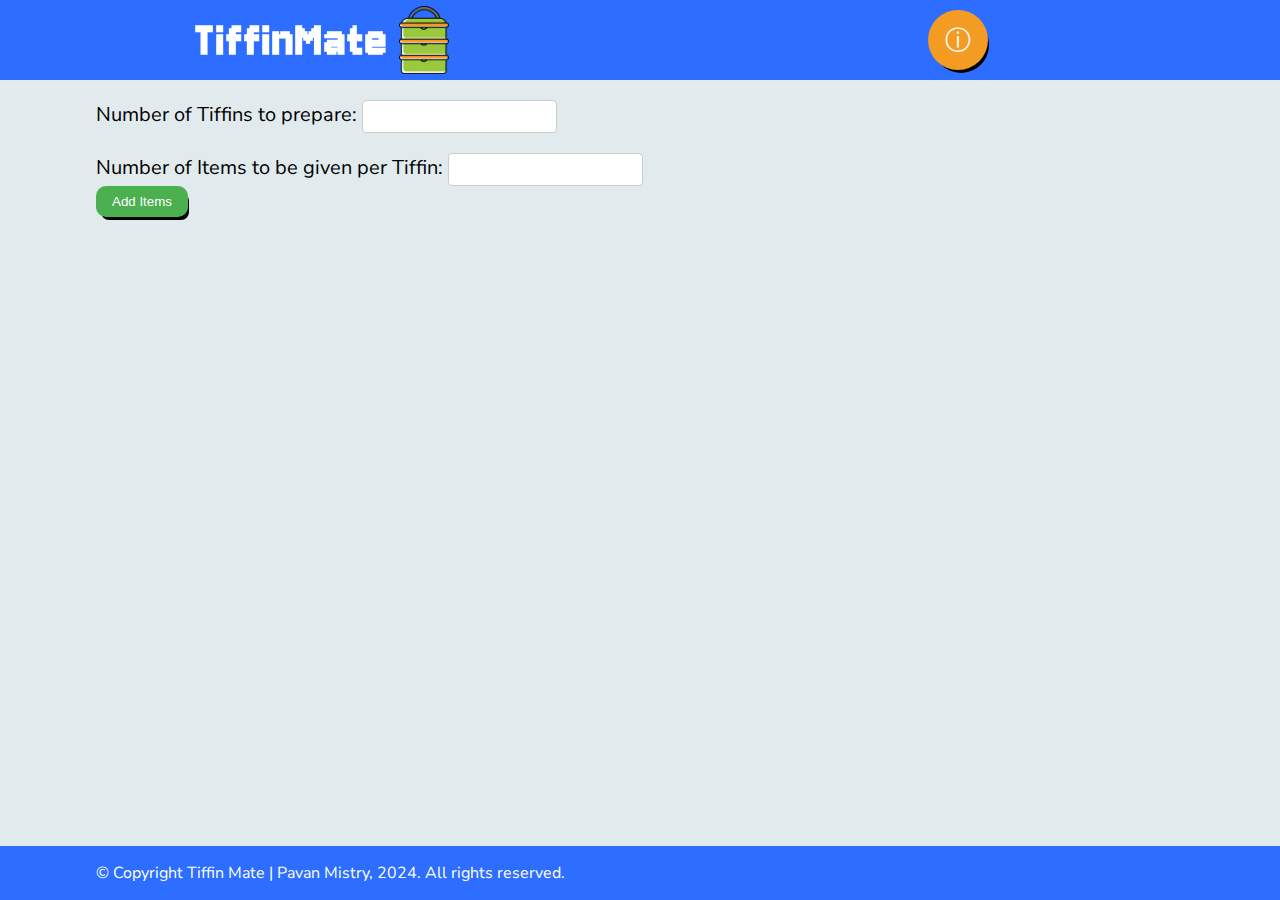
<file: TiffinMate/JS-PetProject-PavanMistry/index.html>
<!DOCTYPE html>
<html lang="en">

<head>
  <meta charset="UTF-8">
  <meta name="viewport" content="width=device-width, initial-scale=1.0">
  <title>TiffinMate</title>
  <link rel="icon" type="image/x-icon" href="./assets/images/favicon.ico">
  <link rel="stylesheet" href="./assets/css/style.css">
  <script src="./assets/js/script.js"></script>
</head>

<body>
  <header id="header" class="content-wrapper">
    <div id="site-title">
      <a id="site-name" href="#">
        TiffinMate
      </a>
      <img id="site-logo" src="./assets/images/logo.png" alt="TiffinMate logo" width="30">
    </div>
    <div>
      <button id="info" class="btn">&#9432;</button>
    </div>
  </header>
  <main>
    <div class="content-wrapper ">
      <div id="tiffin-form">
        <div id="input-wrapper">
          <div class="input-group">
            <div class="form-input">
              <label class="form-label" for="tiffins">Number of Tiffins to prepare:</label>
              <input class="input-box" type="number" id="tiffins">
            </div>
            <span id="error-tiffins"></span>
          </div>
          <div class="input-group">
            <div class="form-input">
              <label class="form-label" for="tiffinItems">Number of Items to be given per Tiffin:</label>
              <input class="input-box" type="number" id="tiffinItems">
            </div>
            <span id="error-items"></span>
          </div>
          <button id="btn-add-items" class="btn">Add Items</button>
          <div class="form-input-group" id="items"></div>
          <button id="btn-generate" class="btn hidden">Generate Report</button>
        </div>
        <div id="report-wrapper">
          <div id="output" class="hidden">
          </div>
          <div class="btn-group">
            <button id="btn-print" class="btn hidden">Print</button>
            <button id="btn-generate-new" class="btn hidden">Generate Another Report</button>
          </div>
        </div>
      </div>
    </div>
    <!-- Information card -->
    <div id="info-card">
      <div class="info-content">
        <span class="close">&times;</span>
        <h2>Welcome to TiffinMate!</h2>
        <p>Tiffin is a South Asian English word for a type of meal. It refers to a light breakfast or a light tea-time
          meal.</p>
        <p>TiffinMate is your go-to solution for simplifying meal planning and ingredient estimation for your tiffin
          service. Whether you're a seasoned tiffin provider or just starting out, TiffinMate has all the tools you need
          to streamline your operations and delight your customers.</p>
        <h3>Getting Started:</h3>
        <ol>
          <li>
            <Strong>Input Number of Tiffins:</Strong>
            <p>Begin by entering the number of tiffins you need to prepare for the day. Simply type the quantity into
              the designated field and hit enter.</p>
          </li>
          <li>
            <Strong>Select Items for Each Tiffin:</Strong>
            <p>Next, specify the items you want to include in each tiffin. Choose from our curated list of delicious
              dishes to create the perfect menu for your customers.</p>
          </li>
        </ol>

        <h3>Key Features:</h3>
        <ul>
          <li>
            <Strong>Customize Portion Sizes:</Strong>
            <p>Tailor each tiffin to your customers' preferences by selecting the container size or quantity of each
              item per tiffin. With flexible options, you can easily adjust serving sizes to meet varying dietary
              needs.</p>
          </li>
          <li>
            <Strong>Calculate Total Ingredients:</Strong>
            <p>TiffinMate automatically calculates the total quantity of each food item needed based on the number of
              tiffins you've specified. Say goodbye to guesswork and hello to precise ingredient estimation.</p>
          </li>
          <li>
            <Strong>Generate Printable Reports:</Strong>
            <p>Need to share your menu plan with clients or keep a record for yourself? TiffinMate offers export
              functionality, allowing you to generate printable reports with just a click of a button.</p>
          </li>
        </ul>
      </div>
    </div>
  </main>

  <footer id="footer" class="content-wrapper">
    <p>© Copyright Tiffin Mate | Pavan Mistry, 2024. All rights reserved.</p>
  </footer>
</body>

</html>
</file>
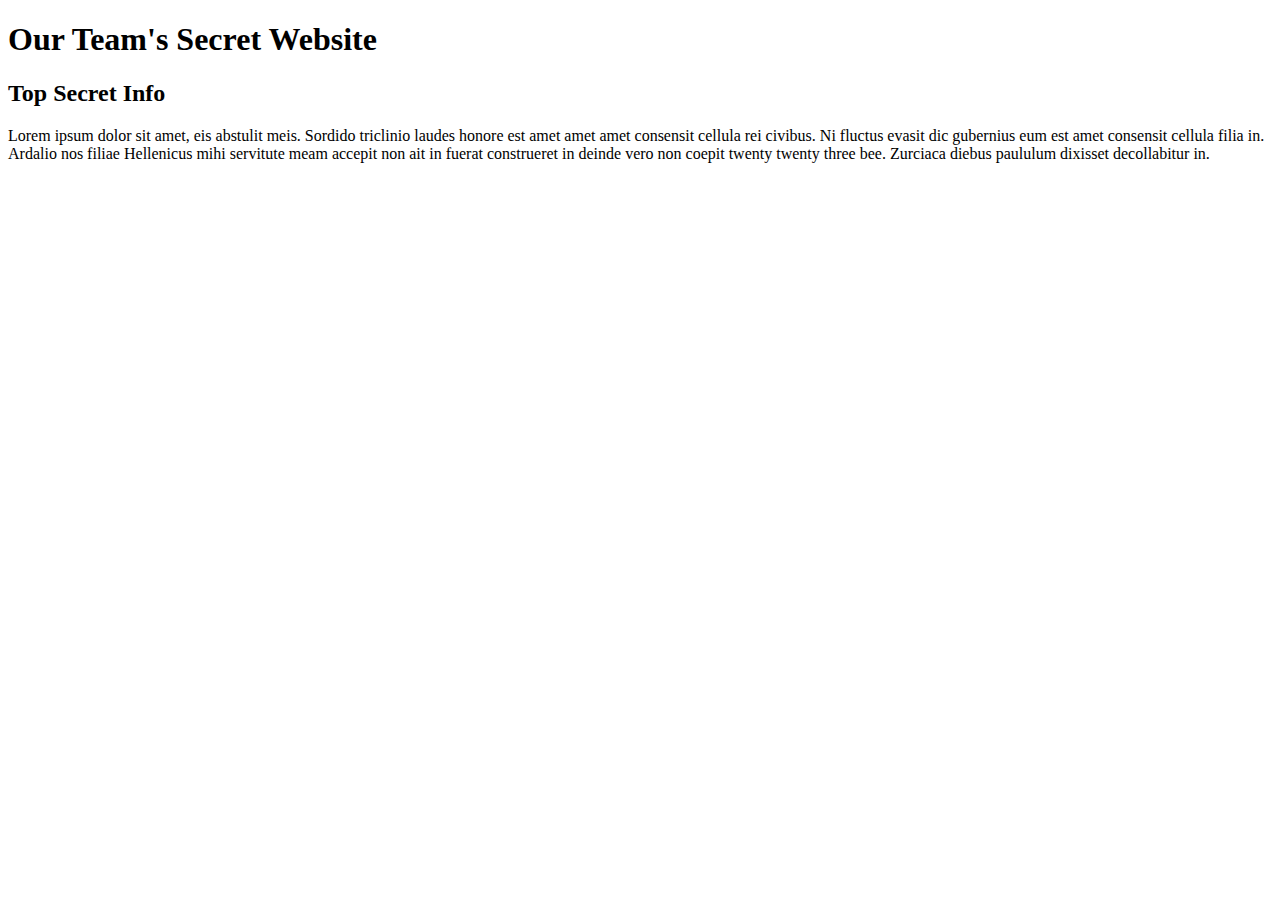
<file: Assignment1/JS_Assign-1-groupLogin.html>
﻿<!DOCTYPE html>
<html lang="en">
	<head>
		<meta charset="utf-8" />
		<title>Assignment 1 | Group Login</title>
		<script src="./JS_Assign-1-groupLogin.js"></script>
	</head>
	<body>
		<h1>Our Team's Secret Website</h1>

		<h2>Top Secret Info</h2>
		<p>Lorem ipsum dolor sit amet, eis abstulit meis. Sordido triclinio laudes honore est amet amet amet consensit cellula rei civibus. Ni fluctus evasit dic gubernius eum est amet consensit cellula filia in. Ardalio nos filiae Hellenicus mihi servitute meam accepit non ait in fuerat construeret in deinde vero non coepit twenty twenty three bee. Zurciaca diebus paululum dixisset decollabitur in.</p>

	</body>
</html>
</file>
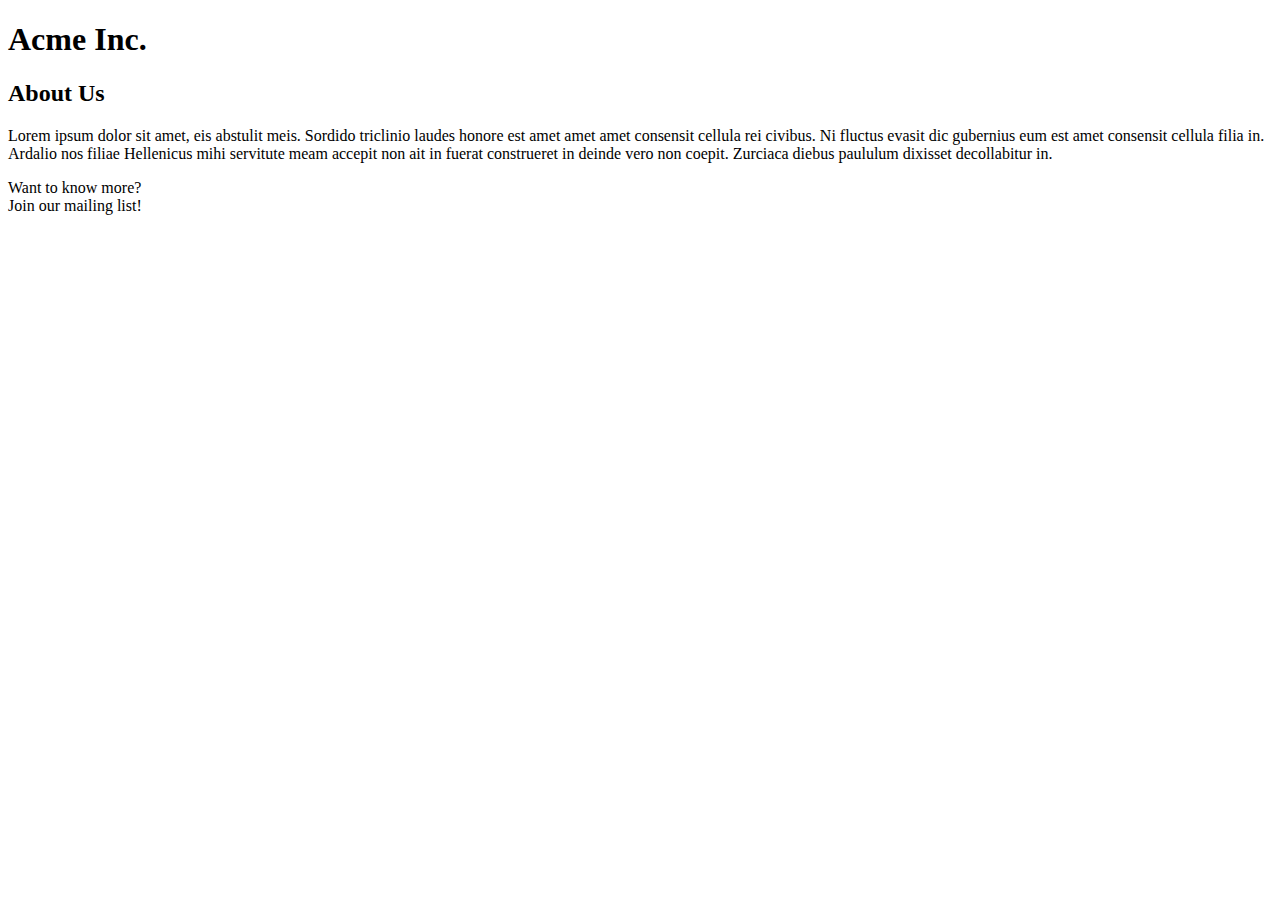
<file: InClassLabW2/Lab-2-1.html>
﻿<!DOCTYPE html>
<html lang="en">
	<head>
		<meta charset="utf-8" />
		<title>Lab 2-1 | File Delete Confirmation</title>
		<script src="./Lab-2-1.js"></script>
		
	</head>
	<body>
		<h1>Acme Inc.</h1>

		<h2>About Us</h2>
		<p>Lorem ipsum dolor sit amet, eis abstulit meis. Sordido triclinio laudes honore est amet amet amet consensit cellula rei civibus. Ni fluctus evasit dic gubernius eum est amet consensit cellula filia in. Ardalio nos filiae Hellenicus mihi servitute meam accepit non ait in fuerat construeret in deinde vero non coepit. Zurciaca diebus paululum dixisset decollabitur in.</p>

		<p>Want to know more? <br />
		Join our mailing list!</p>

	</body>
</html>
</file>
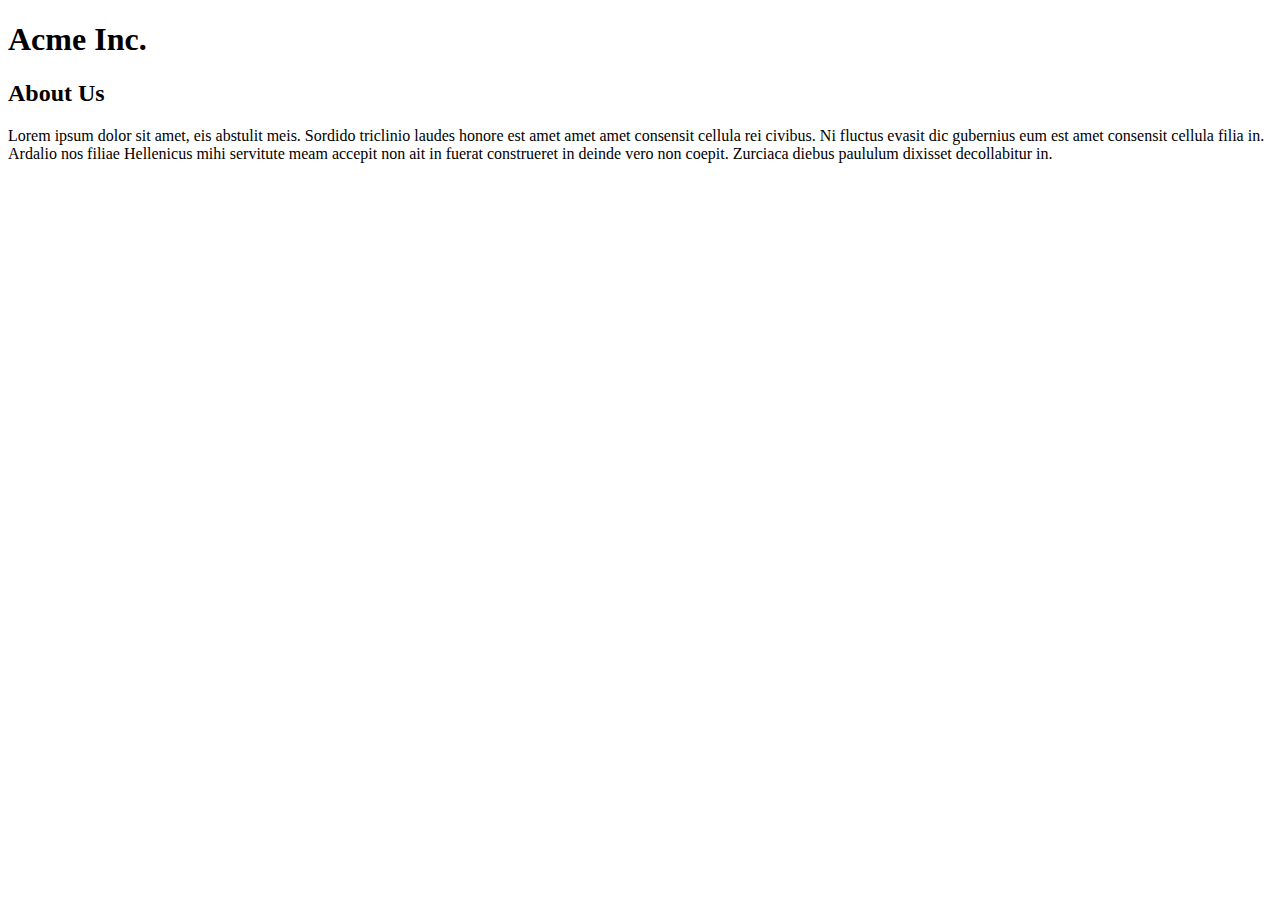
<file: InClassLabW2/Lab-2-2.html>
﻿<!DOCTYPE html>
<html lang="en">
	<head>
		<meta charset="utf-8" />
		<title>Lab 2-2 | Login</title>
		<script src="./Lab-2-2.js"></script>
	</head>
	<body>
		<h1>Acme Inc.</h1>

		<h2>About Us</h2>
		<p>Lorem ipsum dolor sit amet, eis abstulit meis. Sordido triclinio laudes honore est amet amet amet consensit cellula rei civibus. Ni fluctus evasit dic gubernius eum est amet consensit cellula filia in. Ardalio nos filiae Hellenicus mihi servitute meam accepit non ait in fuerat construeret in deinde vero non coepit. Zurciaca diebus paululum dixisset decollabitur in.</p>

	</body>
</html>
</file>
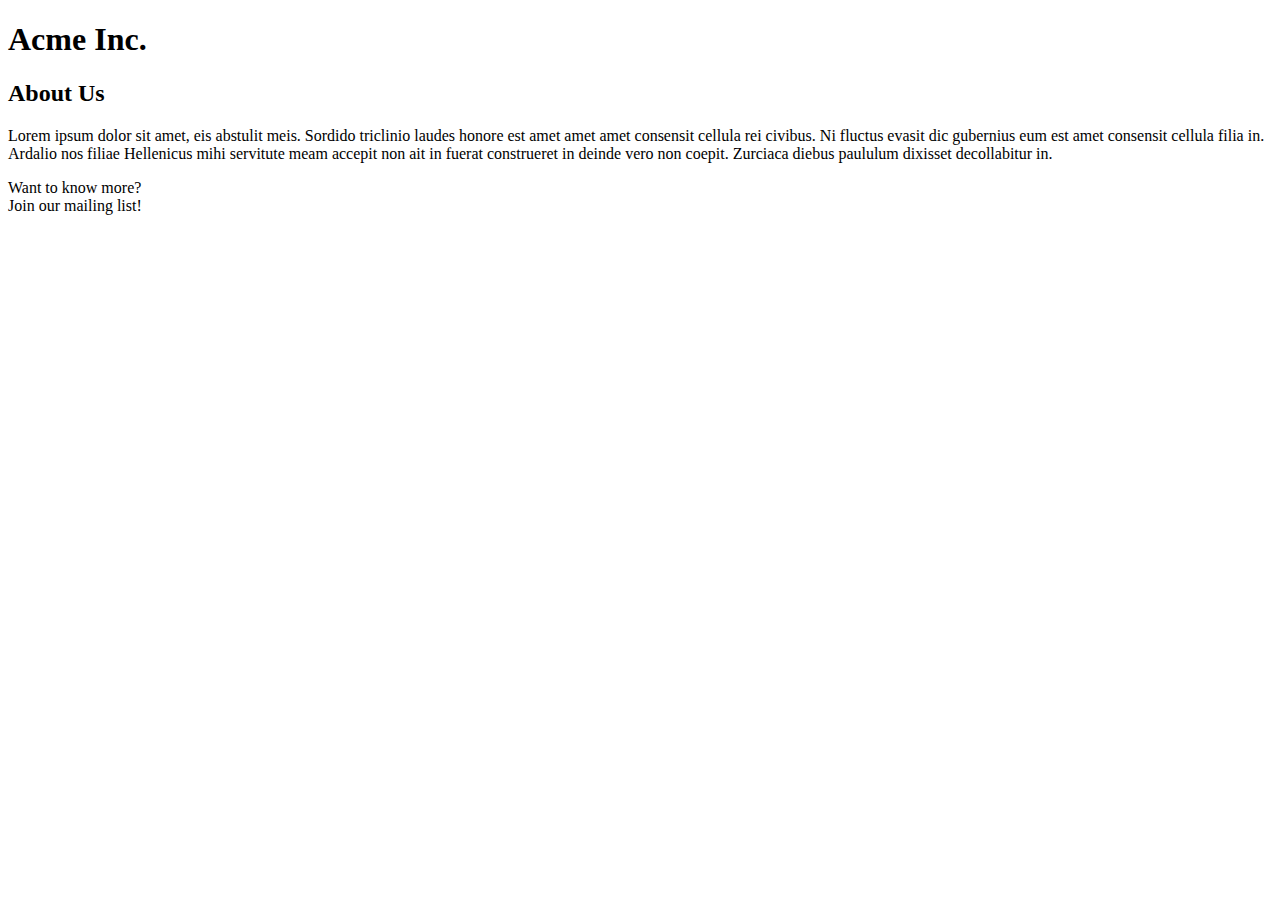
<file: InClassLabW2/Lab-2-3.html>
﻿<!DOCTYPE html>
<html lang="en">
	<head>
		<meta charset="utf-8" />
		<title>Lab 2-3 | Email Signup</title>
		<script src="./Lab-2-3.js"></script>
	</head>
	<body>
		<h1>Acme Inc.</h1>

		<h2>About Us</h2>
		<p>Lorem ipsum dolor sit amet, eis abstulit meis. Sordido triclinio laudes honore est amet amet amet consensit cellula rei civibus. Ni fluctus evasit dic gubernius eum est amet consensit cellula filia in. Ardalio nos filiae Hellenicus mihi servitute meam accepit non ait in fuerat construeret in deinde vero non coepit. Zurciaca diebus paululum dixisset decollabitur in.</p>

		<p>Want to know more? <br />
		Join our mailing list!</p>

	</body>
</html>
</file>
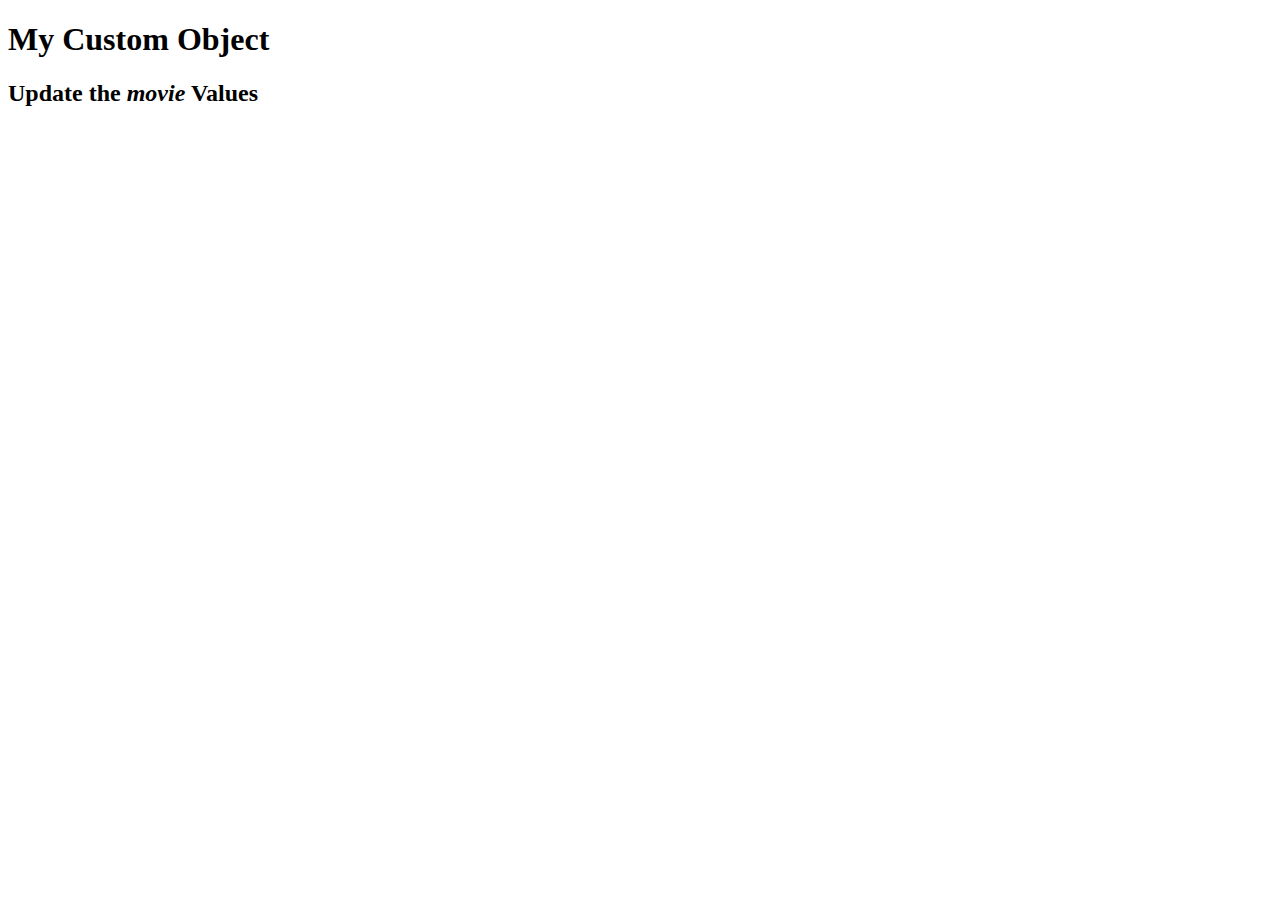
<file: JS_Assignment-3-Objects-24/JS_Assign-3-objects.html>
﻿<!DOCTYPE html>
<html lang="en">
	<head>
		<meta charset="utf-8" />
		<title>Assignment 3 - Objects</title>
		<script src="JS_Assign-3-objects.js"></script>
	</head>
	<body>

		<h1>My Custom Object</h1>
		
		<!-- EDIT THE 'X' BELOW TO REFLECT YOUR CUSTOM OBJECT. NO NEED TO DO THIS WITH JAVASCRIPT, JUST HARD CODE IT HERE.-->
		<h2>Update the <em>movie</em> Values</h2>
		
		

	</body>
</html>
</file>
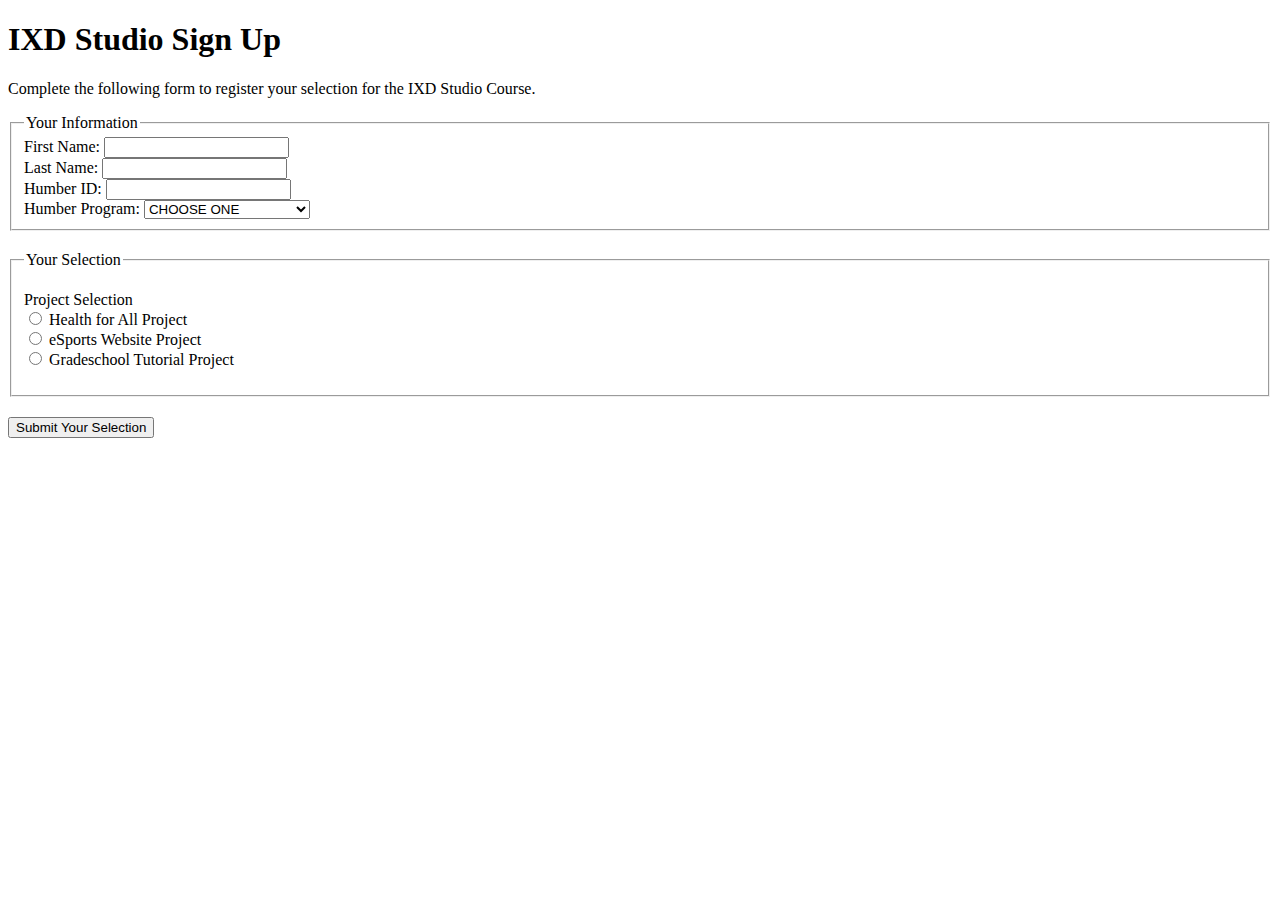
<file: JS_Assignment-4-Registration-24w/Assign-4-Forms.html>
<!DOCTYPE html>
<html lang="en">
	<head>
		<meta charset="UTF-8" />
		<meta name="viewport" content="width=device-width, initial-scale=1, maximum-scale=1">
		<title>Forms Assignment</title>
		<style>#result{display:none;} fieldset{margin-bottom: 20px;}#result__Fname,#result__Lname,#result__project{font-size:1.5em;}</style>
		<script src="Assign-4-Forms.js"></script> 
	</head>
	<body>
<!-- HEADER SECTION -->
		<header id="welcome">
			<h1>IXD Studio Sign Up</h1>
			<p>Complete the following form to register your selection for the IXD Studio Course.</p>
		</header>

<!-- FORM SECTION -->
		<section id="form">
			<form name="ixdForm" action="#" method="POST">
			
			<fieldset>
				<legend>Your Information</legend>
			<!-- STUDENT NAME -->
				<label for="in_fName">First Name:</label>
				<input type="text" name="f__fName" id="in_fName"/>
				<br/>
				<label for="in_lName">Last Name:</label>
				<input type="text" name="f__lName" id="in_lName"/>
				<br/>
				
			<!-- STUDENT NUMBER-->
				<label for="in_id">Humber ID:</label>
				<input type="text" name="f__id" id="in_id"/>
				<br/>
				
			<!-- PROGRAM -->
				<label for="in_program">Humber Program:</label>
				<select name="f__program" id="in_program">
					<option value="X">CHOOSE ONE</option>
					<option value="CS">Content Strategy</option>
					<option value="CT">Creative Technologies</option>
					<option value="UX">User Experience Design</option>
					<option value="WD">Web Development</option>
				</select>
				<br/>
			</fieldset>


			<fieldset>
				<legend>Your Selection</legend>
			<!-- PROJECT -->
				<p id="caption_project">Project Selection
					<br/>
					<input type="radio" name="f__project" id="in_health" value="Health for All"/>
					<label for="in_health">Health for All Project</label>
					<br/>

					<input type="radio" name="f__project" id="in_esport" value="eSports"/>
					<label for="in_esport">eSports Website Project</label>
										<br/>

					<input type="radio" name="f__project" id="in_tutorial" value="Gradeschool Tutorial"/>
					<label for="in_tutorial">Gradeschool Tutorial Project</label>
				</p>
			</fieldset>
			
			<input type="submit" value="Submit Your Selection" />

			</form>
		</section>
		
		
<!-- OUTPUT MESSAGE SECTION -->
		<section id="result">
			<h2>Thank you! Your Winter 2024 registration is complete.</h2>
			
			<p>
				<span id="result__Fname"></span> <span id="result__Lname"></span> (<span id="result__id"></span> in <span id="result__program"></span>) has been registered for the <span id="result__project"></span> project.
			</p>
		</section>
		
		
	</body>
</html>
</file>
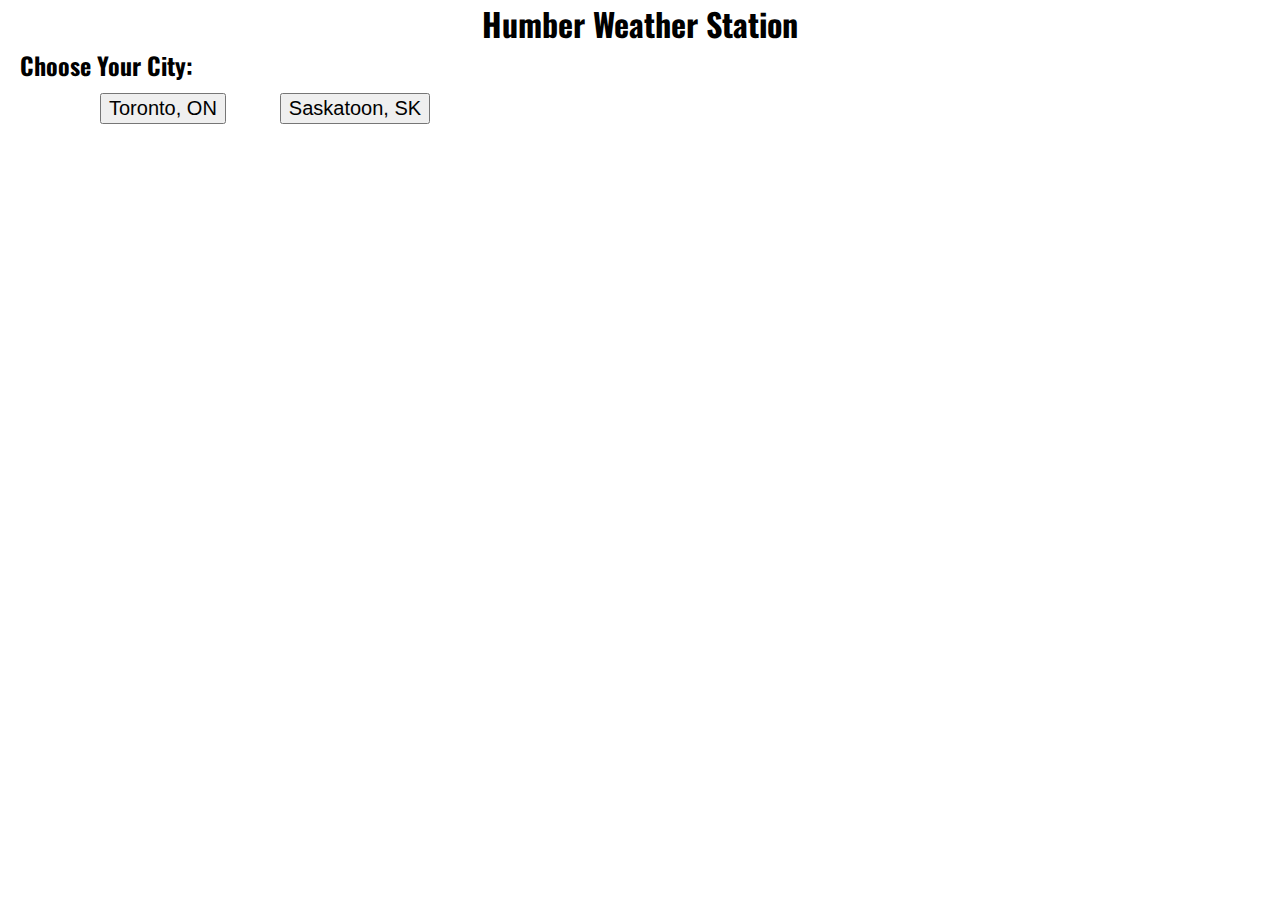
<file: JS_Assignment-5-WeatherAPI-24w/JS-Assign-5-APIs.html>
<!DOCTYPE html>
<html lang="en">
	<head>
		<meta charset="utf-8">
        <title>Assignment 5</title>
		<link rel="stylesheet" type="text/css" href="a5-apis.css"/>
		<script src="./JS-Assign-5-APIs.js"></script>

    </head>
    <body>
        
        <h1>Humber Weather Station</h1>
		
	<!-- BUTTON BOX -->
		<div id="choose_box">
			<h2>Choose Your City:</h2>
			<div id="buttons">
				<button id="Toronto">Toronto, ON</button>
				<button id="Saskatoon">Saskatoon, SK</button>
			</div>
		</div>
		
	<!-- OUTPUT SECTION -->
		<section id="output">
			<!-- CITY NAME (3.a) AND WEATHER ICON (3.d)-->
			<h3>
				<span id="location"></span> 
				Local Weather: 
				<span id="icon"></span>
			</h3>
			
			<!-- TEMPERATURE (3.b) -->
			<p>Current temperature: 
				<span id="temperature" class="displayText"></span>
			</p>

			<!-- CONDITIONS (3.c) -->
			<p>Current conditions:
				<span id="conditions" class="displayText"></span>
			</p>
            
            <!-- A FIFTH PROPERTY OF YOUR CHOOSING (3.e) -->
            <!--<p>
                ADD YOUR OWN MARKUP HERE. YOU MAY PLACE IT ANYWHERE ON THE PAGE THAT YOU FEEL IS APPROPRIATE.
            </p>-->		
			 <!-- SUNSET TIME (3.e) -->
			<p>Sunset Time:
				<span id="sunset" class="displayText"></span>
			</p>
			
		</section>

    </body>
</html>
</file>
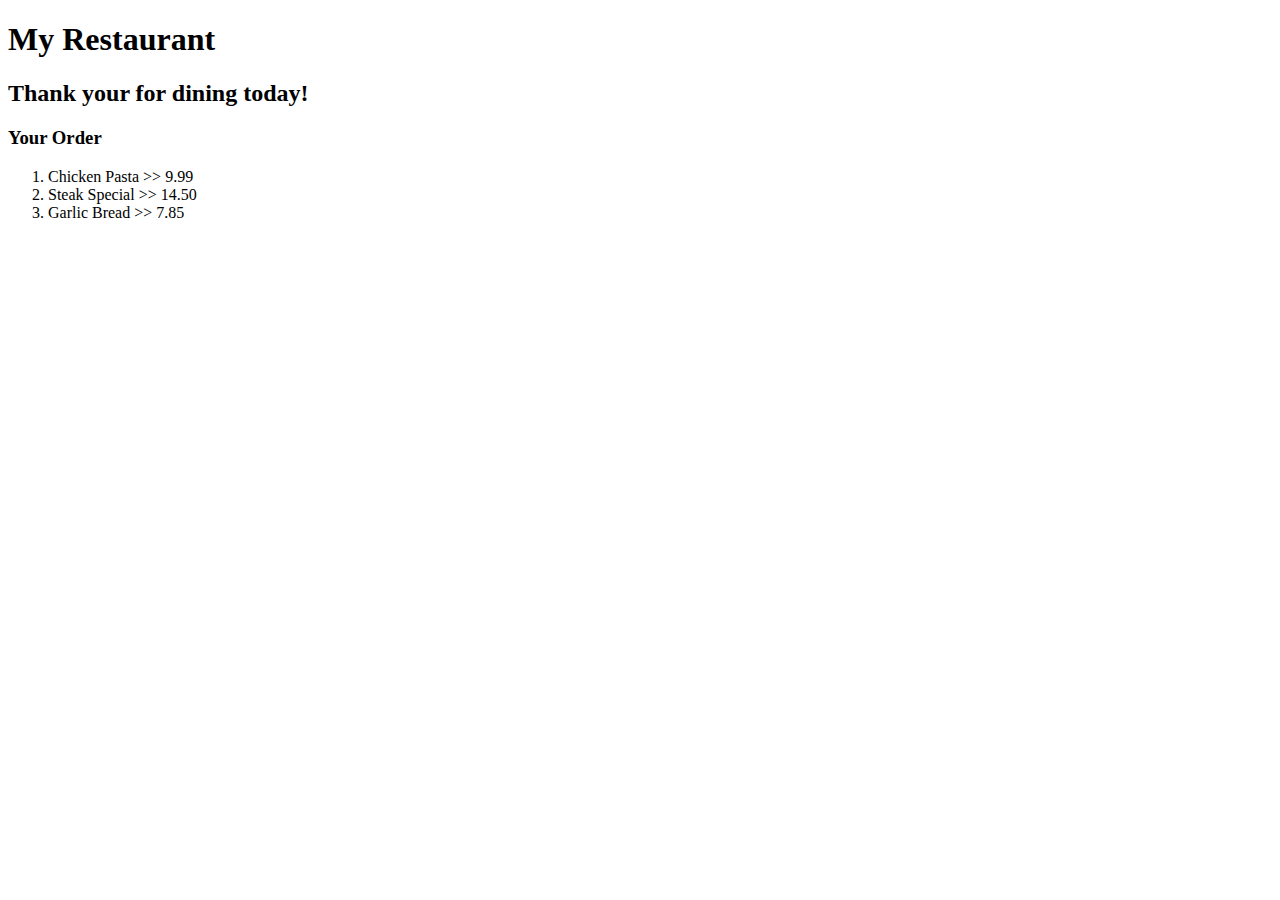
<file: InClassLabW1/Pavankumar Mistry-HTTP5122/lab1-2.html>
﻿<!doctype html>
<html lang="en">
	<head> 
		<meta charset="utf-8" />
		<title>Lab 1.2|Operators</title>
		<script src="lab1-2.js" ></script>
	</head>
	<body>

		<h1>My Restaurant</h1>
		
		<h2>Thank your for dining today!</h2>
		
		<h3>Your Order</h3>
		<ol>
			<li>Chicken Pasta >> 9.99</li>
			<li>Steak Special >> 14.50</li>
			<li>Garlic Bread >> 7.85</li>
		</ol>

	</body>
</html>
</file>
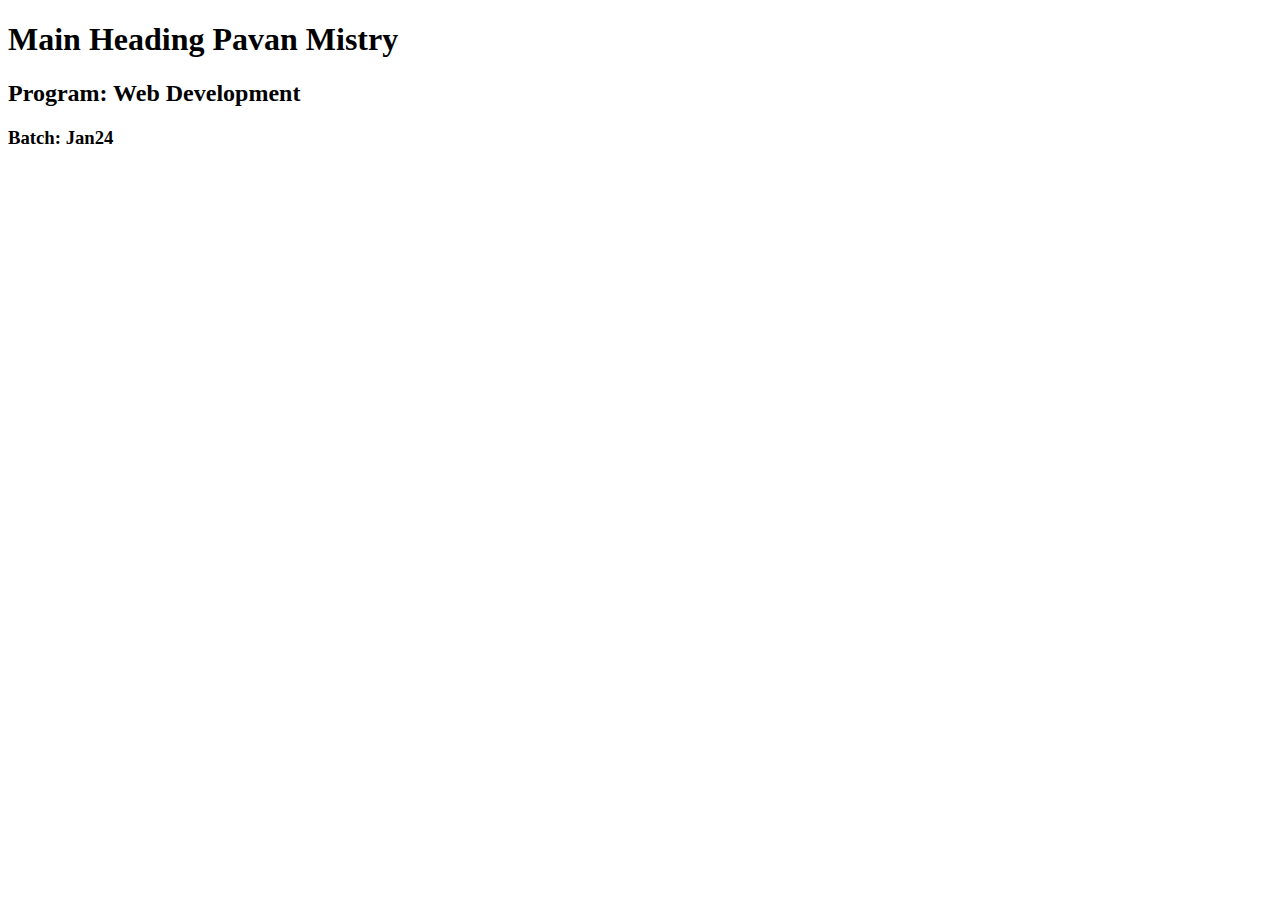
<file: InClassLabW1/Pavankumar Mistry-HTTP5122/lab1.html>
<!doctype html>
<html lang="en">
	<head> 
		<meta charset="utf-8" />
		<title>Lab 1</title>
		<script src="lab1.js" ></script>
	</head>
	<body>
		<h1>Main Heading Pavan Mistry</h1>
		<h2>Program: Web Development</h2>
		<h3>Batch: Jan24</h3>
	</body>
</html>
</file>
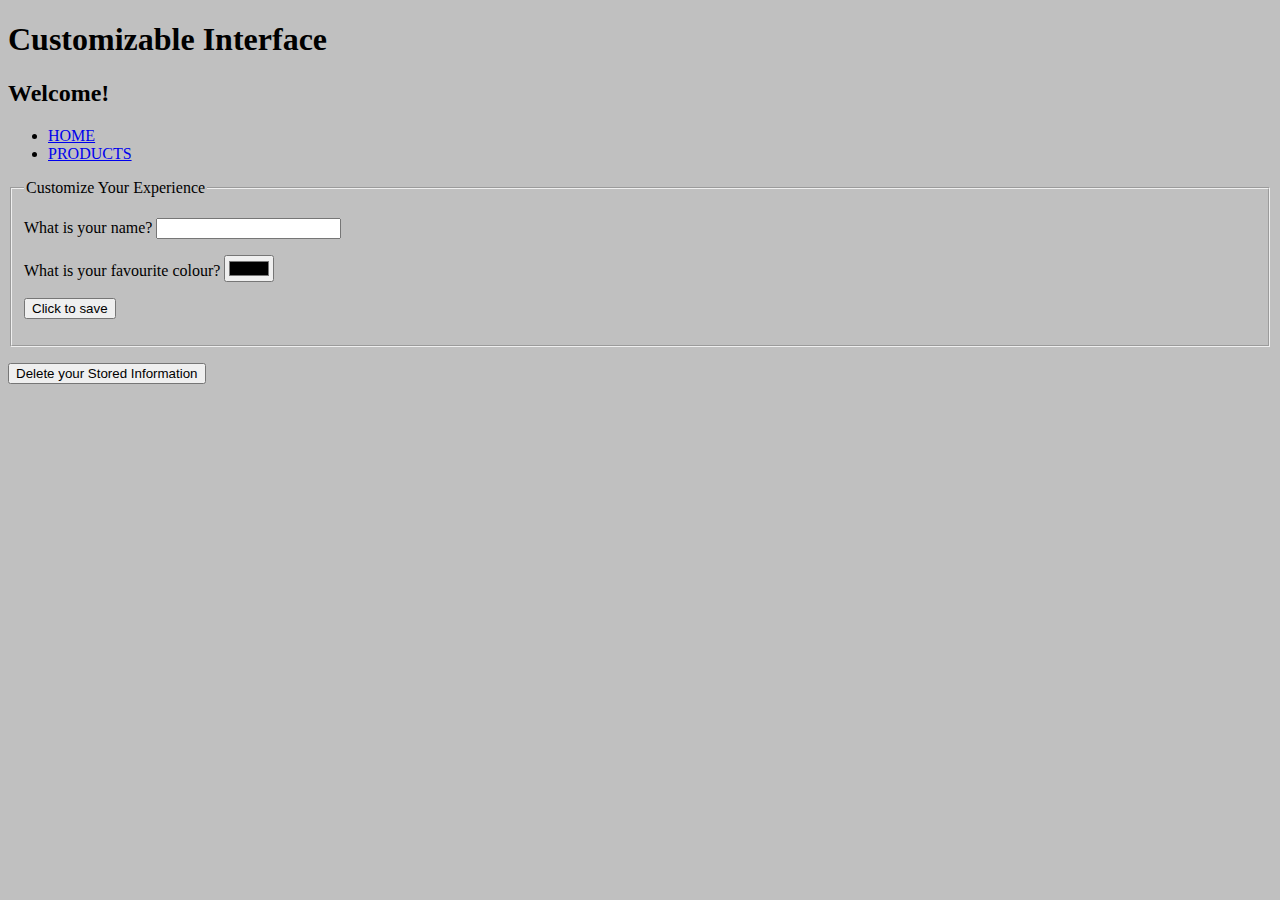
<file: InClassLabW10/JS-LAB-9-CustomInterface-24w/lab9.html>
<!DOCTYPE HTML>
<html lang="en">
<head>
	<meta charset="utf-8" />
	<title>Storing Data</title>
	<style>body{background:#c0c0c0;}</style>
</head>

<body>
	<h1>Customizable Interface</h1>

<!-- WELCOME BOX -->
	<div id="output">
		<h2 id="newMsgBox">Welcome!</h2>
		<nav>
			<ul>
				<li><a href="lab9.html">HOME</a></li>
				<li><a href="products.html">PRODUCTS</a></li>
			</ul>
		</nav>
	</div>

<!--USER PREFERENCES FORM-->
	<form name="infoForm" action="#" method="get">
		<fieldset>
			<legend>Customize Your Experience</legend>
		
			<!--GET USER NAME-->
			<p>
				<label for="inName" >What is your name?</label>
				<input type="text" id="inName" name="f_name"/>
			</p>
		
			<!-- GET COLOUR-->
			<p>
				<label for="inColor" >What is your favourite colour? </label>
				<input type="color" id="inColor" name="f_color" />
			</p>
			
			<p>
				<input type="submit" value="Click to save" />
			</p>
		</fieldset>
	</form>

<!--DELETE COOKIES-->
	<p><input type="button" id="btnDel" value="Delete your Stored Information" /></p>

<script src="lab9.js"></script>
</body>
</html>
</file>
<file: TiffinMate/JS-PetProject-PavanMistry/assets/css/style.css>
@import url('https://fonts.googleapis.com/css2?family=Jersey+10&family=Nunito+Sans:ital,opsz,wght@0,6..12,200..1000;1,6..12,200..1000&display=swap');

/*************************************************************
 * TABLE OF CONTENTS
 * =================
 * 1. GENERAL/DEFAULT STYLES
 * 2. HEADER
 * -- 2a. Site name and logo
 * -- 2b. Info button
 * 3. MAIN
 * -- 3a. Report
 * -- 3b. Info card
 * 4. FOOTER
 * 5. ANIMATIONS

 *************************************************************/

/* 1. GENERAL/DEFAULT STYLES */

:root {
  --primary-color: #2D6DFF;
  --accent-color: #4CAF50;
  --secondary-color: #F49B23;
  --target: 150px
}

html {
  box-sizing: border-box;
}

*, *::before, *::after {
  box-sizing: inherit;
}

body {
  font: 400 20px/normal "Nunito Sans", sans-serif;
  margin: 0;
  background-color: #E1EBED;
}

main {
  margin: 20px 0;
  min-height: calc(100vh - 173.6px);
}

h2 {
  margin: 0;
  font-weight: 700;
  font-size: 24px;
}

a {
  text-decoration: none;
}

ul {
  margin-top: 0px;
}

.content-wrapper {
  padding: 0 95px 0 96px;
}

.btn {
  transition: all 0.3s ease-in-out;
}

.btn {
  border-radius: 10px;
  padding: 8px 16px;
  color: white;
  background-color: var(--accent-color);
  box-shadow: 3px 5px 0px -2px black;
  outline: none;
  cursor: pointer;
  border: none;
}

.btn:hover {
  background-color: #3c8a3e;
}

.btn:active {
  transform: translateY(3px);
  box-shadow: none;
}

.hidden {
  display: none;
}


/* 2. HEADER */

#header {
  display: flex;
  justify-content: space-between;
  align-items: center;
  background-color: var(--primary-color);
  padding: 15px 5px;
}

#header a {
  font-weight: 700;
}

#header>div {
  display: flex;
  align-items: center;
  flex: 1 0 0;
  justify-content: center;
  height: 50px;
}

/* -- 2a. Site name and logo */

#site-name {
  font-family: "Jersey 10", sans-serif;
  padding-right: 10px;
  font-size: 50px;
  color: white;
  letter-spacing: 2px;
}

#site-logo {
  width: 50px;
}

/* -- 2b. Info button */
#info {
  transition: all 0.3s ease-in-out;
}

#info {
  width: 60px;
  background-color: var(--secondary-color);
  height: 60px;
  border-radius: 50px;
  font-size: 26px;
}

#info:hover {
  background-color: #d3851f;
}

/* 3. MAIN */

.input-group:nth-child(2) {
  margin-top: 20px;
}

#tiffin-form .input-box {
  padding: 8px;
  border: 1px solid #ccc;
  border-radius: 4px;
}

#tiffin-form .form-input-group {
  margin-top: 20px;
}

#tiffin-form .selection {
  font-size: 18px;
  display: flex;
  margin: 20px 0 20px 20px;
  gap: 25px;
}

/* -- 3a. Report */

.error-message {
  color: red;
  font-size: 0.8em;
  margin: 10px auto;
}

.btn-group {
  display: flex;
  gap: 20px;
}

@media print {
  body * {
    visibility: hidden;
  }

  #output, #output * {
    visibility: visible;
  }

  #output {
    position: absolute;
    left: 0;
    top: 0;
  }
}

/* -- 3b. Info card */
#info-card {
  display: none;
  position: fixed;
  z-index: 1;
  padding-top: 100px;
  left: 0;
  top: 0;
  width: 100%;
  height: 100%;
  overflow: hidden;
  background-color: rgba(0, 0, 0, 0.4);
  animation: fadeIn 0.5s ease-in-out;
}

#info-card .info-content {
  border: 2px solid var(--primary-color);
  border-radius: 10px;
  background-color: #fefefe;
  font-size: 16px;
  margin: auto;
  overflow: auto;
  height: 80%;
  padding: 20px;
  width: 80%;
}

#info-card p {
  margin: 0;
}

#info-card h2 {
  color: var(--secondary-color);
}

#info-card .close {
  color: #aaaaaa;
  float: right;
  font-size: 28px;
  font-weight: bold;
}

#info-card .close:hover,
#info-card .close:focus {
  color: #000;
  text-decoration: none;
  cursor: pointer;
}

/* 4. FOOTER */
#footer {
  width: 100%;
  display: flex;
  font-size: 16px;
  align-items: center;
  color: #FFF;
  background-color: var(--primary-color);
  position: relative;
  bottom: 0;
}

/* 5. ANIMATIONS */

@keyframes fadeIn {
  from {
    opacity: 0;
  }

  to {
    opacity: 1;
  }
}
</file>
<file: JS_Assignment-5-WeatherAPI-24w/a5-apis.css>
/*JS Assignment 5: Open Weather Map API */
/* IMPORT FONTS */
@import url('https://fonts.googleapis.com/css2?family=Merriweather:wght@900&family=Oswald&display=swap');

/* RESET */
*{margin: 0;padding:0;}

/* ELEMENT STYLING */
h1,h2,h3,h4 {font-family: 'Oswald', sans-serif;}
h1{text-align: center;}
h2{margin-left:20px;margin-bottom: 10px;}
h3{margin-bottom: 20px;}
p {
	font-family: 'Merriweather', serif;
	margin: 10px ;
}
button{
	margin-left:50px;
	font-size: 1.25em;
	padding: 2px 7px;
}

/* IDs */
#choose_box{margin-bottom: 30px;}
#buttons{margin-left:50px;}

#output {
	display:none;
	width: 90%;
	margin: 0 auto;
	padding: 0px 20px;
	background-color: #f4f2c9;
	border: 5px solid #265999;
	border-radius: 10px;
	
}

#icon {
	position: relative;
	top: 15px;
}

/* CLASSES */
.displayText {
	font-family: monospace;
	font-size: 2em;
	padding-left: 5px;
}
</file>
